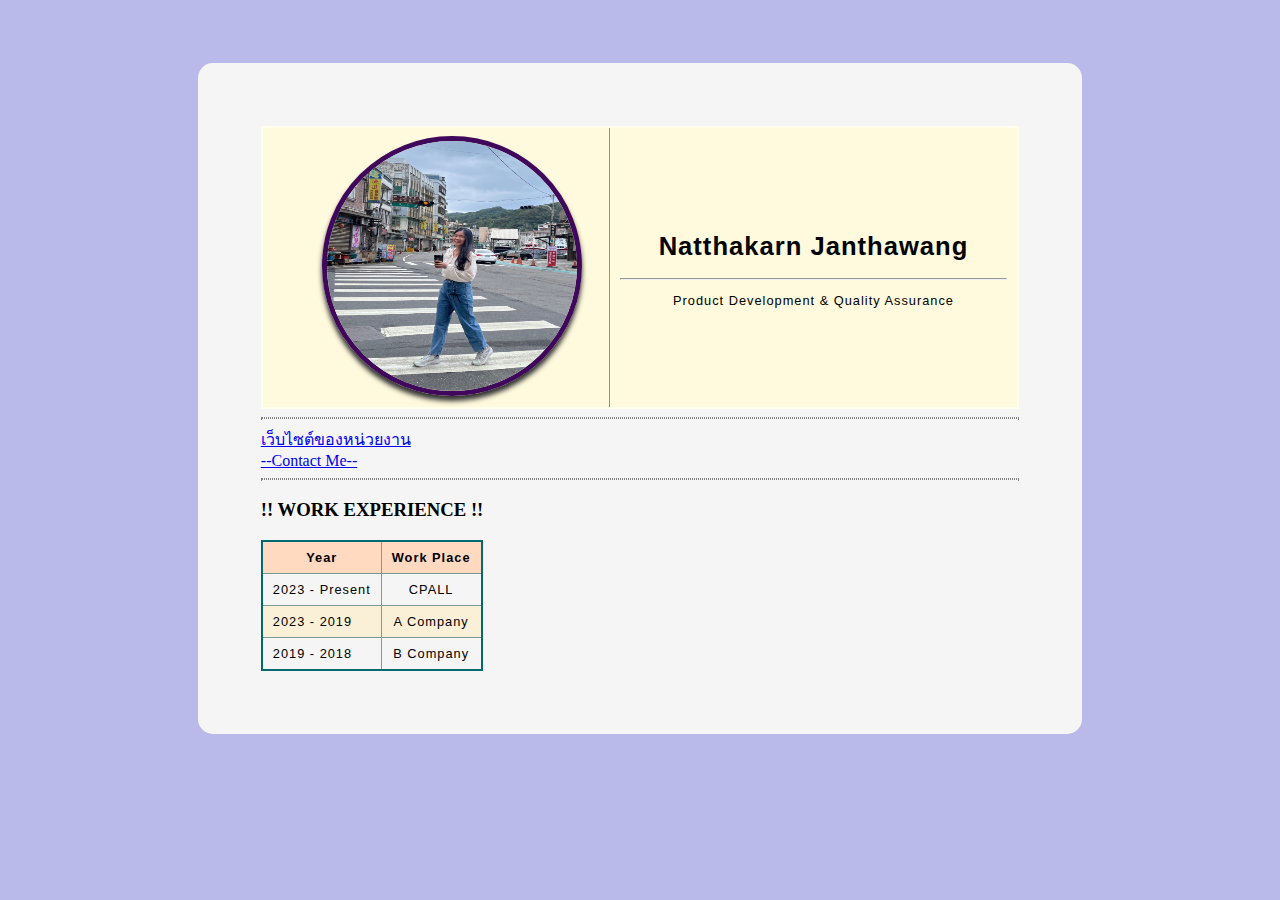
<file: index.html>
<!DOCTYPE html>
<html lang="en">
<head>
    <meta charset="UTF-8">
    <meta name="viewport" content="width=device-width, initial-scale=1.0">
    <title>Natthakarn Janthawang</title>
    <link rel="stylesheet" href="styles.css">
</head>

<body style="background-color: #babaea;">
    <div class="detail">
        <table class="table-borderless">
            <tr>
                <td>
                <img class="profile-img" src="profile-img.jpg" alt>
                </td>
                <td>
                <h1>Natthakarn Janthawang</h1>
                <hr style="">
                <p>Product Development & Quality Assurance</p>
                </td>
            </tr>
        </table>

        <hr style="border-style: dotted;">

        <a href = "https://www.cpall.co.th/"> เว็บไซต์ของหน่วยงาน </a>
        <br>
        <a href = "contact.html">--Contact Me--</a>

        <hr style="border-style: dotted;">

        <h3>!! WORK EXPERIENCE !!</h3>    
        <!--ul>
            <li>2023 - Present CPALL</li>
            <li>2023 - 2019 A Company</li>
            <li>2019 - 2018 B Company</li>
        </ul>-->

        <!--ทำให้ list ออกมาเป็น Table-->
        <table>
            <thead>
                <tr>
                    <th>
                    Year
                    </th>
                    <th>
                    Work Place
                    </th>
                </tr>
            </thead>
        
            <tr>
                <td>2023 - Present</td>
                <td>CPALL</td>
            </tr>
            <tr>
                <td>2023 - 2019</td>
                <td>A Company</td>
            </tr>
            <tr>
                <td>2019 - 2018</td>
                <td>B Company</td>
            </tr>
        </table>
    </div>
</file>
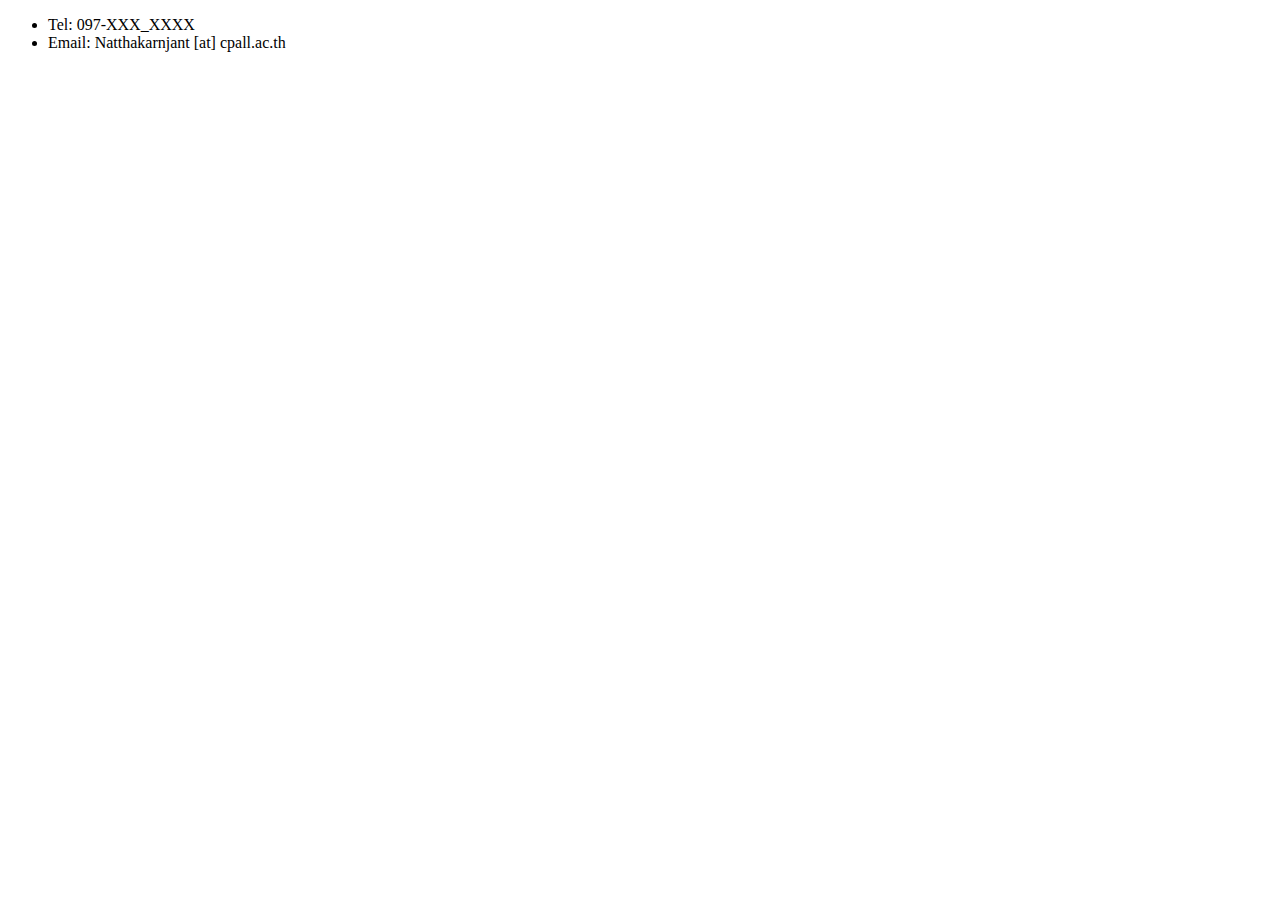
<file: contact.html>
<!DOCTYPE html>
<html lang="en">
<head>
    <meta charset="UTF-8">
    <meta name="viewport" content="width=device-width, initial-scale=1.0">
    <title>Document</title>
</head>
<body>
    <ul>
        <li>Tel: 097-XXX_XXXX</li>
        <li>Email: Natthakarnjant [at] cpall.ac.th</li>
    </ul>
</body>
</html>
</file>
<file: styles.css>
table {
    border-collapse: collapse;
    border: 2px solid #016A70;
    font-family: sans-serif;
    font-size: 0.8rem;
    letter-spacing: 1px;
  }
   caption {
    caption-side: bottom;
    padding: 10px;
    font-weight: bold;
  }
   thead,
  tfoot {
    background-color: #FFD9C0;
  }
   th,
  td {
    border: 1px solid #7C9D96;
    padding: 8px 10px;
  }
   td:last-of-type {
    text-align: center;
  }
   tbody > tr:nth-of-type(even) {
    background-color: #FAF0D7;
  }
   tfoot th {
    text-align: right;
  }
   tfoot td {
    font-weight: bold;
  }

.table-borderless {
    font-size: 0.8rem;
    letter-spacing: 1px;
    width: 100%;
    border-color: #FFFFEC;
    background-color: #FFFADD;
    margin: auto auto;
    padding: 10%;
    }
.profile-img {
    width: 250px;
    height: 250px;
    border-radius: 70%;
    border: 5px solid #3f085b;
    box-shadow: 0px 5px 5px #333333;
    margin-left: 15%;
}
.detail {
    background-color:whitesmoke;
    border-radius: 15px;
    width: 60%;
    margin: 5% auto 5% auto;
    padding: 5%;
}
</file>
